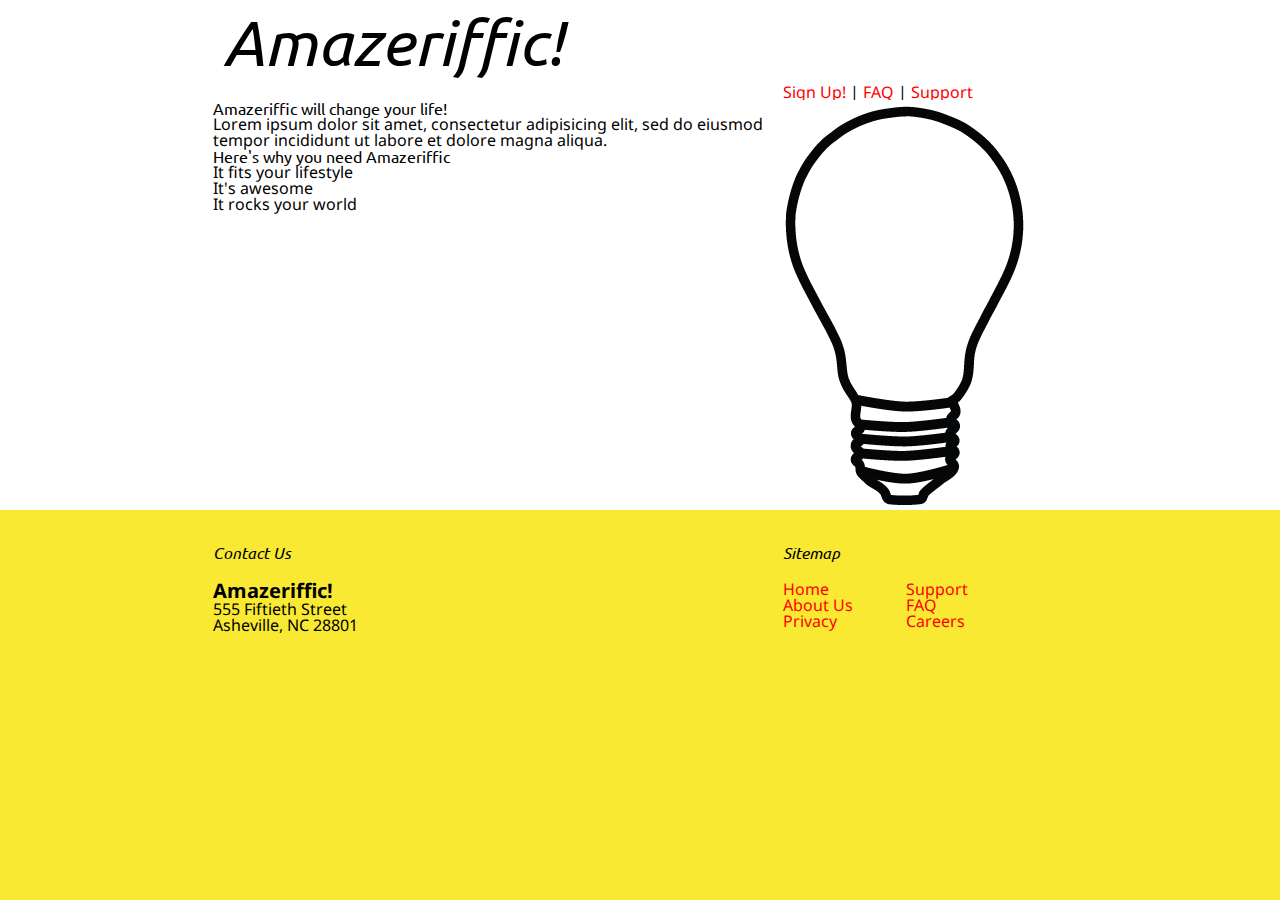
<file: index.html>
<!doctype html>
<html>

<head>
    <title>Amazeriffic</title>
    <link href="css/reset.css" rel="stylesheet" type="text/css">
    <link href="css/style.css" rel="stylesheet" type="text/css">
    <link href="https://fonts.googleapis.com/css?family=Ubuntu" rel="stylesheet">
    <link href="https://fonts.googleapis.com/css?family=Droid+Sans" rel="stylesheet">

</head>

<body>
    <header>
        <div class="container">
            <h1>Amazeriffic!</h1>
            <nav>
                <a href="#">Sign Up!</a> |
                <a href="#">FAQ</a> |
                <a href="#">Support</a>
            </nav>
        </div>
    </header>

    <main>
        <div class="container">
            <div class="left">
                <h2>Amazeriffic will change your life!</h2>
                <p>Lorem ipsum dolor sit amet, consectetur adipisicing elit, sed do eiusmod tempor incididunt ut labore et dolore magna aliqua.</p>

                <h3>Here's why you need Amazeriffic</h3>
                <ul>
                    <li>It fits your lifestyle</li>
                    <li>It's awesome</li>
                    <li>It rocks your world</li>
                </ul>
            </div>

            <div class="right">
                <img src="images/lightbulb.png">
            </div>
        </div>
    </main>

    <footer>
        <div class="container">
            <div class="left">
                <div class="contact">
                    <h5>Contact Us</h5>
                    <p>Amazeriffic!</p>
                    <p>555 Fiftieth Street</p>
                    <p>Asheville, NC 28801</p>
                </div>
            </div>
            <div class="sitemap">
                <h5>Sitemap</h5>
                <ul>
                    <div class="sub-left">
                        <li><a href="#">Home</a></li>
                        <li><a href="#">About Us</a></li>
                        <li><a href="#">Privacy</a></li>
                    </div>
                    <div class="sub-right">
                        <li><a href="#">Support</a></li>
                        <li><a href="#">FAQ</a></li>
                        <li><a href="#">Careers</a></li>
                    </div>
                </ul>
            </div>
        </div>
    </footer>
</body>

</html>
</file>
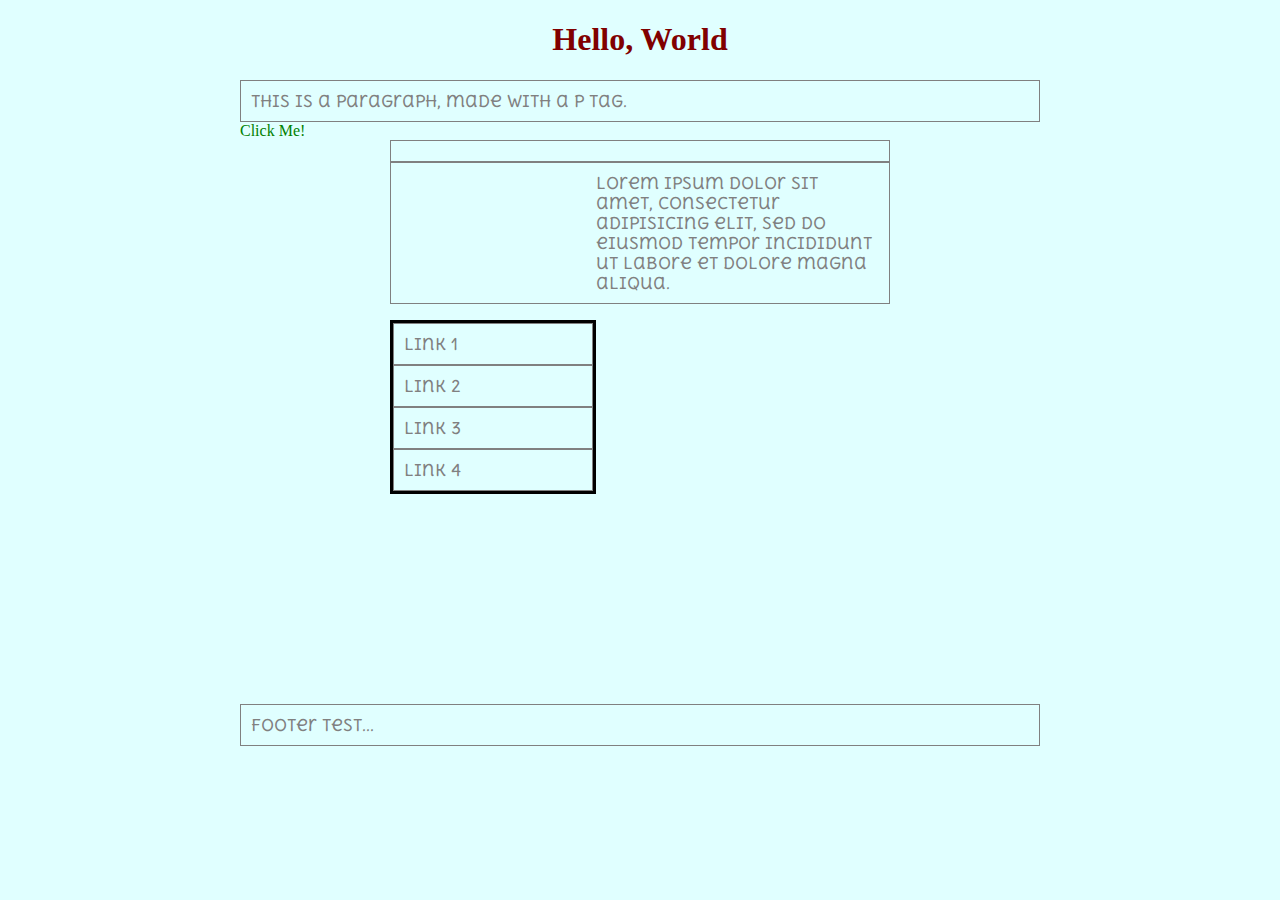
<file: chapter3.html>
<!DOCTYPE html>
<html>
  <head>
    <meta charset="utf-8">
    <title>My First Web App</title>
    <link rel="stylesheet" type="text/css" href="css/chapter3css.css">
    <link href="https://fonts.googleapis.com/css?family=Delius+Unicase" rel="stylesheet">
  </head>
  <body>
    <h1>Hello, World</h1>
    <p>This is a paragraph, made with a p tag.</p>

<a href="index.html">Click Me!</a>

  <main>

  <nav>
    <p><a href="link1"></a>Link 1</p>
    <p><a href="link2"></a>Link 2</p>
    <p><a href="link4"></a>Link 3</p>
    <p><a href="link3"></a>Link 4</p>
  </nav>
  </p>

  <p>Lorem ipsum dolor sit amet, consectetur adipisicing elit, sed do eiusmod tempor incididunt ut labore et dolore magna aliqua.
  </p>

  </main>

  <footer>
    <p>
      Footer Test...
    </p>
  </footer>

  </body>
</html>
</file>
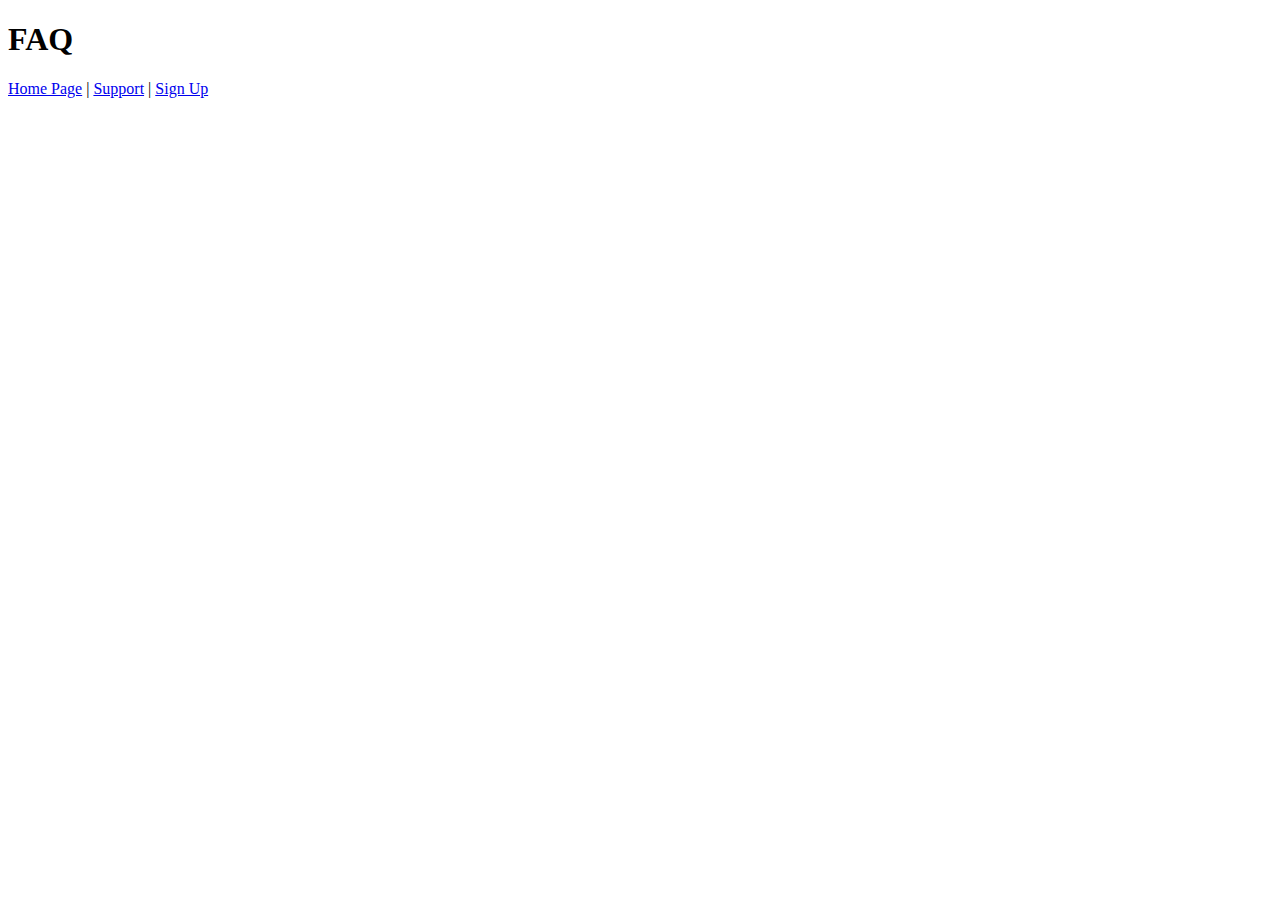
<file: faq.html>
<!DOCTYPE html>
<html>
  <head>
    <meta charset="utf-8">
    <title>FAQ</title>
  </head>
  <body>
    <header>
      <h1>FAQ</h1>
      <nav>
        <a href="index.html">Home Page</a> |
        <a href="support.html">Support</a> |
        <a href="signup.html">Sign Up</a>
      </nav>
    </header>


  </body>
</html>
</file>
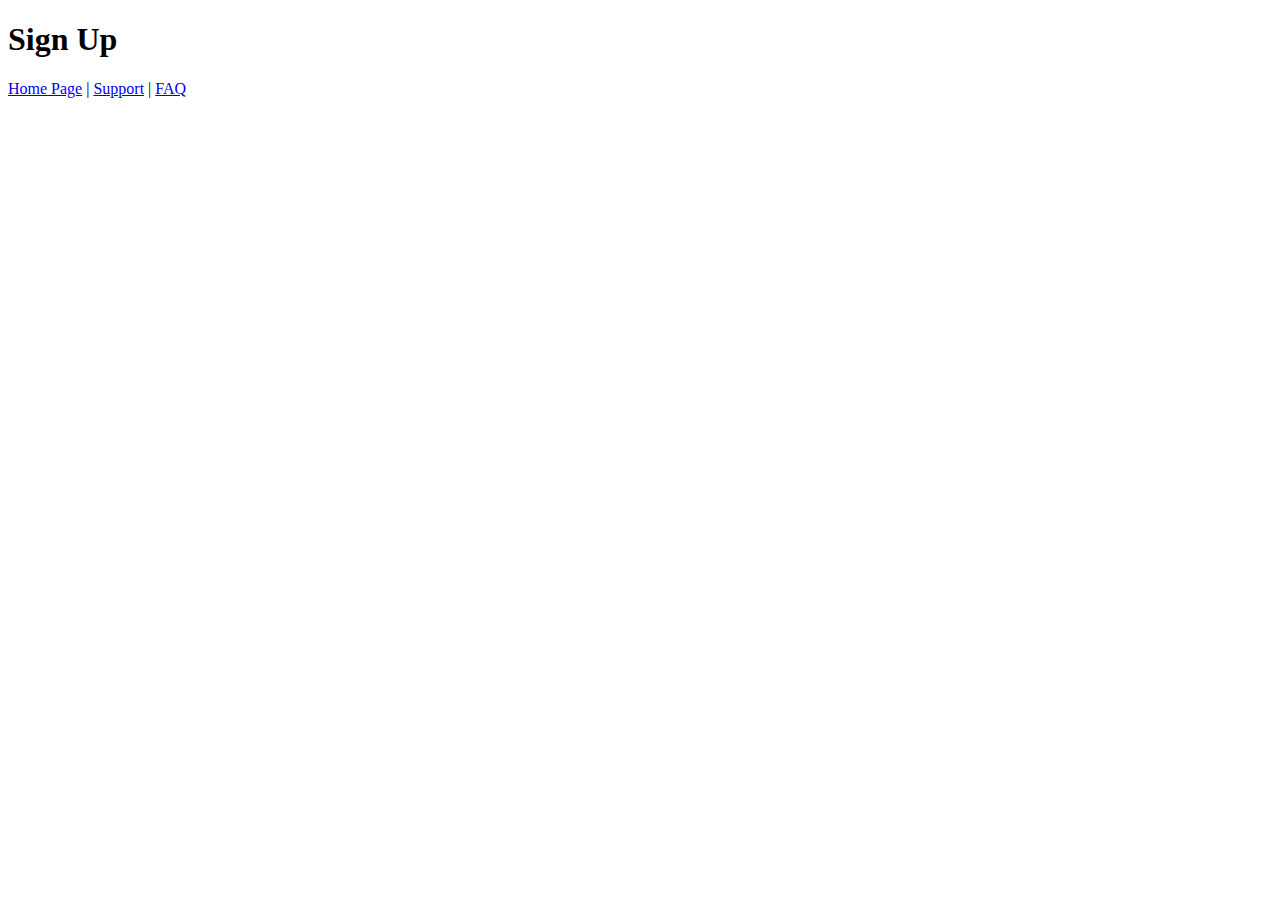
<file: signup.html>
<!DOCTYPE html>
<html>
  <head>
    <meta charset="utf-8">
    <title>Sign Up</title>
  </head>
  <body>
    <header>
      <h1>Sign Up</h1>
      <nav>
        <a href="index.html">Home Page</a> |
        <a href="support.html">Support</a> |
        <a href="faq.html">FAQ</a>
      </nav>
    </header>
  </body>
</html>
</file>
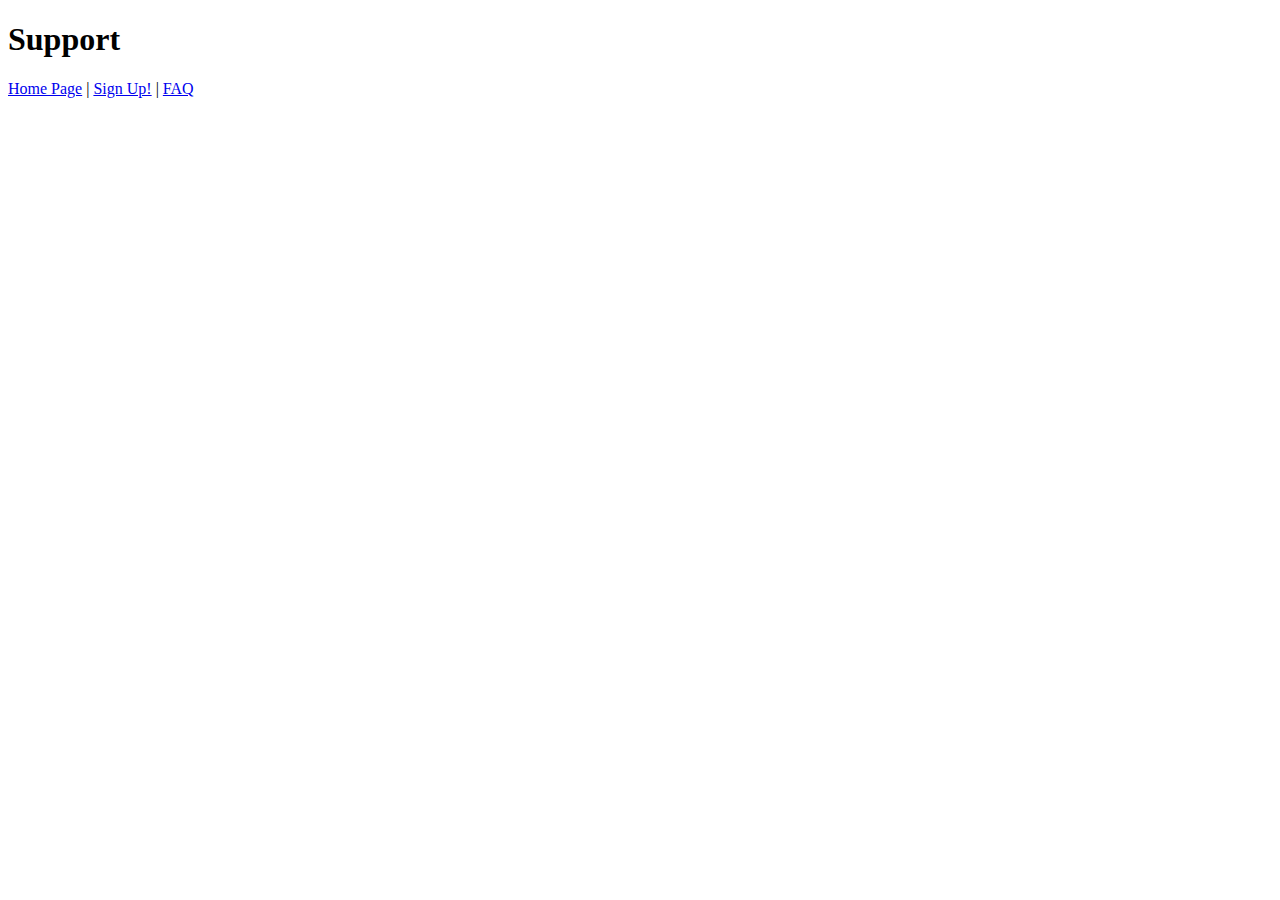
<file: support.html>
<!DOCTYPE html>
<html>
  <head>
    <meta charset="utf-8">
    <title>Support</title>
  </head>
  <body>
    <header>
      <h1>Support</h1>
      <nav>
        <a href="index.html">Home Page</a> |
        <a href="signup.html">Sign Up!</a> |
        <a href="faq.html">FAQ</a>
      </nav>
    </header>
  </body>
</html>
</file>
<file: css/style.css>
body {
    background: #f9e933;
    font-family: 'Droid Sans', sans-serif;
    font-size: 100%;
}

header, main, footer {
    min-width: 855px;
}

header .container, main .container, footer .container {
    max-width: 855px;
    margin: auto;
}

header {
    background: white;
    overflow: auto;
}

h1 {
    font-family: 'Ubuntu', sans-serif;
    float: left;
    width: 570px;
    font-size: 400%;
    font-style: italic;
    margin: 10px;
}

h2 {
    font-family: 'Ubuntu', sans-serif;
}

h3 {
    font-family: 'Ubuntu', sans-serif;
}

h4 {
    font-family: 'Ubuntu', sans-serif;
}

h5 {
  font-family: 'Ubuntu', sans-serif;
  font-style: italic;
  font-weight: lighter;
  margin-bottom: 20px;
}

header nav {
    float: right;
    width: 285px;
}

main {
    background: white;
    overflow: auto;
}

main .left {
    float: left;
    width: 570px;
}

main .right {
    float: right;
    width: 285px;
}

img {
  size: 80%;
}

footer .left {
    float: left;
    width: 570px;
    margin-top: 35px;
}

footer .sitemap {
    float: right;
    width: 285px;
    margin-top: 35px;
}

footer .sub-left {
  float: left;
}

footer .sub-right {
  float: right;
  position: relative;
  margin-right: 100px;
}

footer p:first-of-type {
  font-weight: bolder;
  font-size: 125%;
}

a {
  text-decoration: none;
  color: red;
}

a:hover {
  text-decoration: underline;
}
</file>
<file: css/chapter3css.css>
body {
  background: lightcyan;
  width: 800px;
  margin: auto;
}

h1 {
  color: maroon;
  text-align: center;;
}

p {
  margin: 0;
  color: gray;
  border: 1px solid gray;
  padding: 10px;
  font-family: 'Delius Unicase', sans-serif;
  font-size: 14;
}

a {
  color: green;
  text-decoration: none;
}

a:visited {
  color: black;
}

a:hover {
  text-decoration: underline;
}

main {
  width: 500px;
  margin: auto;
}

nav {
  border: 3px solid black;
  width: 200px;
  float: left;
  margin-top: 180px;
}

footer {
  clear: left;
  margin-top: 400px;
}
</file>
